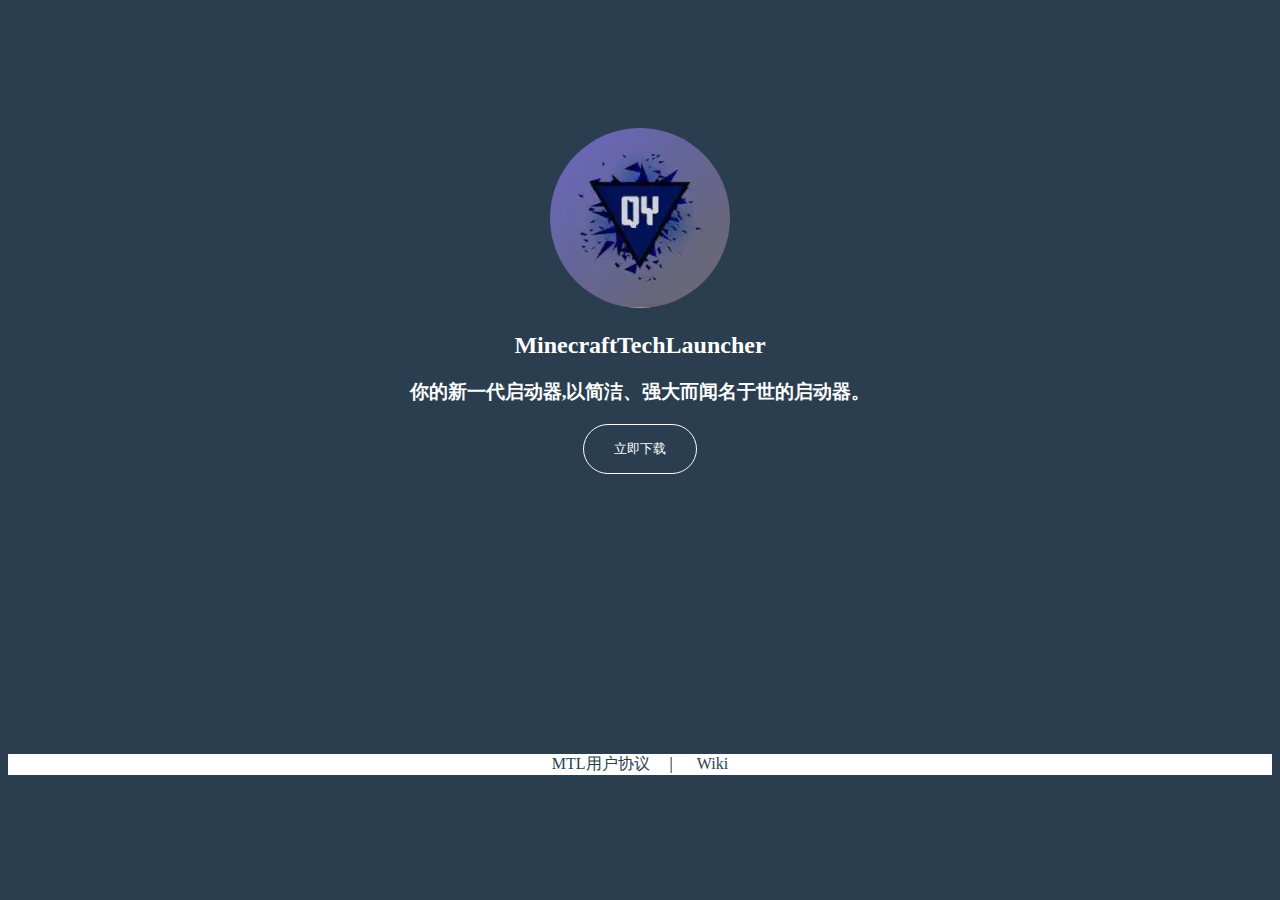
<file: index.html>
<!DOCTYPE html>
<html>
	<head>
		<link rel="stylesheet" href="css/index.css">
		<link rel="icon" href="img/5fI4IkqsSa062062.webp">
		<meta charset="utf-8" />
		<meta name="msvalidate.01" content="4672A4FE60A0F7600CDA84F5F71CAB45" />
		<meta name="" content=" MTC官网 MTC官网 MTL MTC MinecraftTechLauncher MinecraftTechLauncher官网"/>
		<title>MTL | MinecraftTechLauncher</title>
	</head>
	<body>
		<div class="centre a">
			<img src="img/5fI4IkqsSa062062.webp" alt="" style="border-radius: 100px;">
			<h2 style="color: #FFF;">MinecraftTechLauncher</h2>
			<h3 style="color: #FFF;">你的新一代启动器,以简洁、强大而闻名于世的启动器。</h3>
			<button class="DBTN">&nbsp;&nbsp;&nbsp;&nbsp;<a href="down.html" class="aa">立即下载</a>&nbsp;&nbsp;&nbsp;&nbsp;</button>
		</div>
		<div style="position: relative;top: 400px;background-color: #FFF;text-align: center;">
			<a href="https://github.com/Buelie/MinecraftTechLauncher/wiki" class="ia">MTL用户协议&nbsp;&nbsp;&nbsp;&nbsp;</a> | &nbsp;&nbsp;&nbsp;&nbsp;
			<a href="https://github.com/Buelie/MinecraftTechLauncher/wiki" class="ia">Wiki</a>
		</div>
	</body>
</html>
</file>
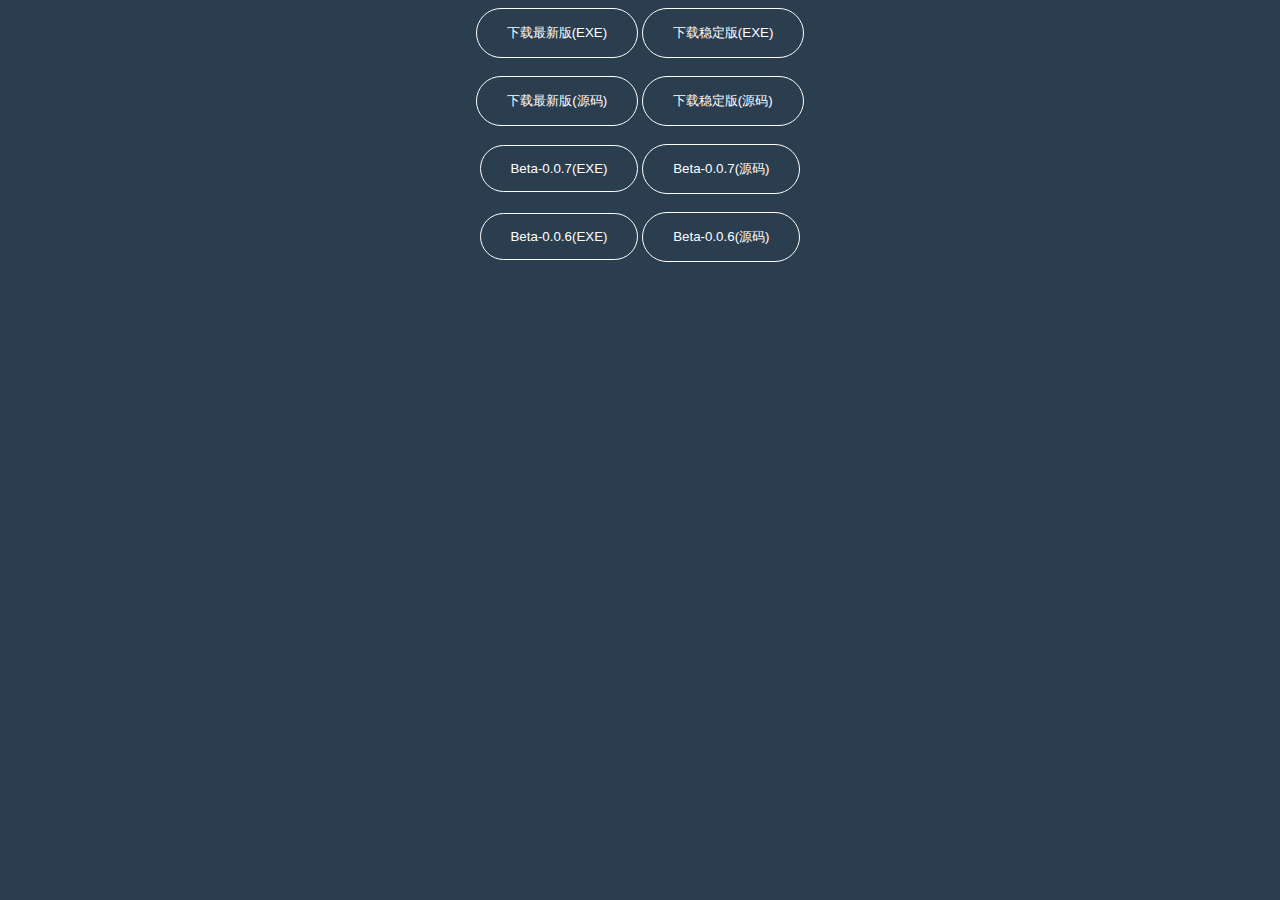
<file: down.html>
<!DOCTYPE html>
<html>
	<head>
		<link rel="stylesheet" href="css/index.css">
		<link rel="icon" href="img/5fI4IkqsSa062062.webp">
		<meta charset="utf-8">
		<title>下载</title>
	</head>
	<body>
		<div class="centre">
			<button class="DBTN">&nbsp;&nbsp;&nbsp;&nbsp;<a href="https://github.com/Buelie/MinecraftTechLauncher/releases/download/MTL-Beta0.0.8/Beta0.0.8.exe" class="aa">下载最新版(EXE)</a>&nbsp;&nbsp;&nbsp;&nbsp;</button>
			<button class="DBTN">&nbsp;&nbsp;&nbsp;&nbsp;<a href="https://github.com/Buelie/MinecraftTechLauncher/releases/download/MTC-%E6%AD%A3%E5%BC%8F%E7%89%88-0.0.1/MTC-0.0.1.exe" class="aa">下载稳定版(EXE)</a>&nbsp;&nbsp;&nbsp;&nbsp;</button><br><br/>
			<button class="DBTN">&nbsp;&nbsp;&nbsp;&nbsp;<a href="https://github.com/Buelie/MinecraftTechLauncher/releases/download/MTL-Beta0.0.8/Beta0.0.8.zip" class="aa">下载最新版(源码)</a>&nbsp;&nbsp;&nbsp;&nbsp;</button>
			<button class="DBTN">&nbsp;&nbsp;&nbsp;&nbsp;<a href="https://github.com/Buelie/MinecraftTechLauncher/archive/refs/tags/MTC-%E6%AD%A3%E5%BC%8F%E7%89%88-0.0.1.zip" class="aa">下载稳定版(源码)</a>&nbsp;&nbsp;&nbsp;&nbsp;</button><br/><br/>
			<button class="DBTN">&nbsp;&nbsp;&nbsp;&nbsp;<a href="https://github.com/Buelie/MinecraftTechLauncher/releases/download/MTL-Beta0.0.7/MTL-Beta0.0.7.exe" class="aa">Beta-0.0.7(EXE)</a>&nbsp;&nbsp;&nbsp;&nbsp;</button>
			<button class="DBTN">&nbsp;&nbsp;&nbsp;&nbsp;<a href="https://github.com/Buelie/MinecraftTechLauncher/releases/download/MTL-Beta0.0.7/MTL-Beta0.0.7.zip" class="aa">Beta-0.0.7(源码)</a>&nbsp;&nbsp;&nbsp;&nbsp;</button><br/><br/>
			<button class="DBTN">&nbsp;&nbsp;&nbsp;&nbsp;<a href="https://github.com/Buelie/MinecraftTechLauncher/archive/refs/tags/MTC-%E6%AD%A3%E5%BC%8F%E7%89%88-0.0.1.zip" class="aa">Beta-0.0.6(EXE)</a>&nbsp;&nbsp;&nbsp;&nbsp;</button>
			<button class="DBTN">&nbsp;&nbsp;&nbsp;&nbsp;<a href="https://github.com/Buelie/MinecraftTechLauncher/archive/refs/tags/MTC-%E6%AD%A3%E5%BC%8F%E7%89%88-0.0.1.zip" class="aa">Beta-0.0.6(源码)</a>&nbsp;&nbsp;&nbsp;&nbsp;</button><br/><br/>
		</div>
	</body>
</html>
</file>
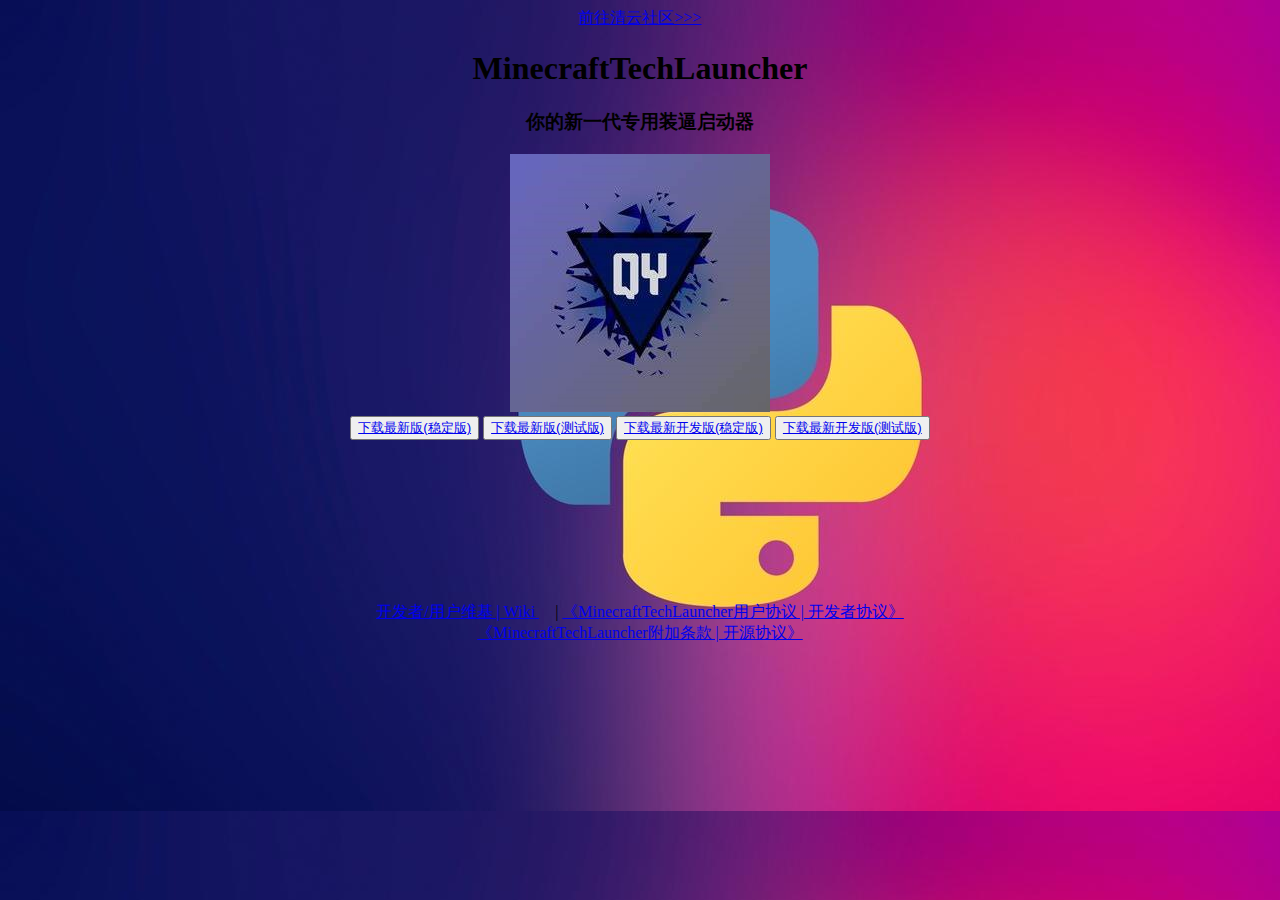
<file: README.html>
<!DOCTYPE html>
<html>
	<head>
		<link rel="icon" href="./img/cobweb.jpg">
		<link rel="stylesheet" href="css/index.css">
		<meta charset="utf-8">
		<title>MinecraftTechLauncher</title>
	</head>
	<body>
		<div class="centre">
			<div class="login prl">
				<a href="http://www.qingyun233.top/">前往清云社区>>></a>
				<h1>MinecraftTechLauncher</h1>
				<h3>你的新一代专用装逼启动器</h3>
				<img src="./img/cobweb.jpg" alt="Logo"><br>
				<button class="btn-grad"><a href="https://www.minebbs.com/resources/minecraft-mtc.5951/version/19192/download?file=46469">下载最新版(稳定版)</a></button>
				<button class="btn-grad"><a href="https://www.minebbs.com/resources/minecraft-mtc.5951/version/19459/download">下载最新版(测试版)</a></button>
				<button class="btn-grad"><a href="https://www.minebbs.com/resources/minecraft-mtc.5951/version/19192/download?file=46469">下载最新开发版(稳定版)</a></button>
				<button class="btn-grad"><a href="https://www.minebbs.com/resources/minecraft-mtc.5951/version/19456/download">下载最新开发版(测试版)</a></button><br><br><br><br><br><br><br><br><br><br>
				<a href="https://github.com/Buelie/MinecraftTechLauncher/wiki">开发者/用户维基 | Wiki </a> &nbsp;&nbsp;&nbsp;&nbsp;| <a href="https://github.com/Buelie/MinecraftTechLauncher/wiki">《MinecraftTechLauncher用户协议 | 开发者协议》</a> <br>
				<a href="https://github.com/Buelie/MinecraftTechLauncher/wiki">《MinecraftTechLauncher附加条款 | 开源协议》</a>
			</div>
		</div>
		<style>
			body{
				background-image: url("img/v2-dbe054265f77076e47cc1bc80532b054_1440w.jpg");
				overflow: hidden;
			}
		</style>
	</body>
</html>
</file>
<file: css/index.css>
body{
	background-color: #2b3e50;
}
.DBTN{
	background-color: #2b3e50;
	color: #FFF;
	border: #FFF solid 1px;
	border-radius: 100px;
	padding: 15px;
	transition: 0.5s;
}
.DBTN:hover{
	background-color: #FFF;
	color: #2b3e50;
	border: #FFF solid 1px;
	border-radius: 100px;
	padding: 15px;
	transition: 0.5s;
}
.centre{
	text-align: center;
}
.a{
	position: relative;
	top: 120px;
}
.ia:link{
	color: #2b3e50;
	text-decoration: none;
}
.ia:visited{
	color: #2b3e50;
	text-decoration: none;
}
.ia:hover{
	color: #2b3e50;
	text-decoration: none;
}
.ia:active{
	color: #2b3e50;
	text-decoration: none;
}
::selection{
	background-color: rgba(0, 20, 86, 0.5);
	color: #FFF;
}
.aa:link{
	color: #FFF;
	text-decoration: none;
}
.aa:visited{
	color: #FFF;
	text-decoration: none;
}
.aa:hover{
	color: #2b3e50;
	text-decoration: none;
}
.aa:active{
	color: #2b3e50;
	text-decoration: none;
}
::selection{
	background-color: rgba(0, 20, 86, 0.5);
	color: #FFF;
}
</file>
